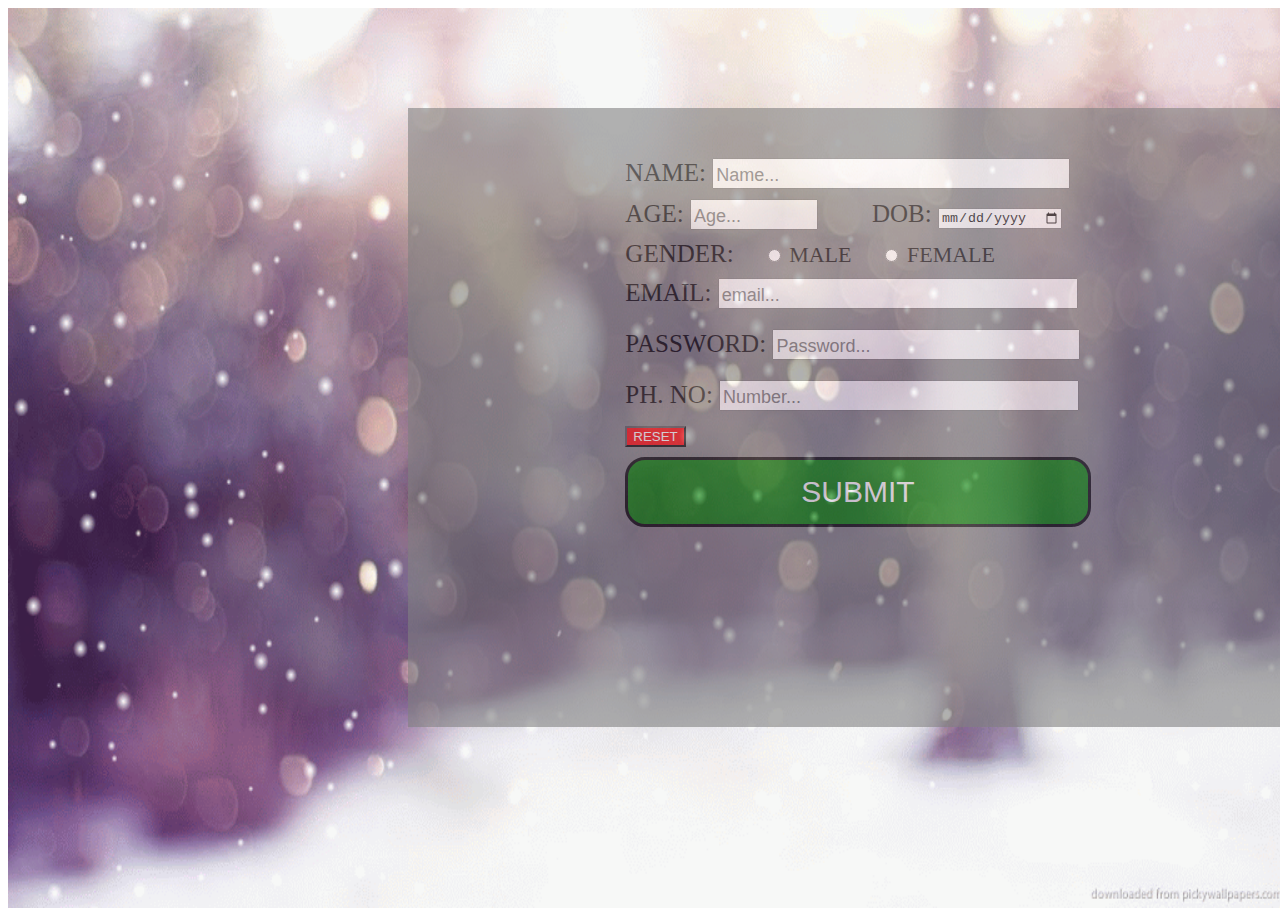
<file: index.html>
<!DOCTYPE html>
<html lang="en">
    <head>
        <meta charset="UTF-8">
    <meta name="viewport" content="width=device-width, initial-scale=1.0">
        <title>
            LOGIN PAGE
        </title>
        <link rel="stylesheet" href="main.css">
    </head>
    <body>
        <div class="background">
            <img src="images/background2.gif" style="width: 100%; height: 100%;">
        </div>
        
        
       
        <div class="main">
            
                <form action="submit.html">
                    <div class="name">
                        <label for="Name">NAME: </label>
                        <input class="input-name" type="text" id="Name" name="Name" placeholder="Name..." required>
                    </div>
                    <div>
                        <div class="age" style="display: inline-block">
                            <label for="age">AGE: </label>
                            <input class="input-age" type="number" placeholder="Age..." id="age" name="age" required min="10" max="100">
                        </div>
                        <div class="display" style="display: inline-block;margin-left: 50px;">
                            <label for="dob">DOB: </label>
                            <input class="input-display" type="date" placeholder="DD-MM-YYYY">
                        </div>
        
                    </div>
                    <div>
                        <p class="gender" style="display: inline-block;">GENDER:</p>
                        <div class="male" style="display: inline-block;">
                            <input type="radio" name="gender" id="male">
                            <label for="male">MALE</label>
                        </div>
                        
                        <div class="female" style="display: inline-block;">
                            <input type="radio" name="gender" id="FEMALE">
                            <label for="FEMALE">FEMALE</label>
            
                        </div>
        
                    </div>
                    
                    <div class="email">
                        <label for="email">EMAIL: </label>
                        <input class="input-email" type="email" id="email" name="email" placeholder="email..." required>
                    </div>
                    <div class="password">
                        <label for="password">PASSWORD: </label>
                        <input class="input-password" type="password" id="password" name="password" placeholder="Password..." required minlength="8">
                    </div>
                    <div class="phno">
                        <label for="PH:NO">PH. NO: </label>
                        <input class="input-phno" type="number" id="PH:NO" name="PH:NO" placeholder="Number..." maxlength="10">
                    </div>
                    <div>
                        <button class="reset" type="reset">RESET</button>
                    </div>
                    <div>
                        <button class="submit">SUBMIT</button>
                    </div>
            
            
                </form>
            
            
         
           
        </div>

    </body>
</html>
</file>
<file: main.css>
.background{
    position: absolute;
    font-family: Arial, Helvetica, sans-serif;
    height: 100%;
    width: 100%;
    display: flex;

}
.main{
    position: fixed;
    background-color: grey;
    display: inline-block;
    display: flex;
    padding: 50px 200px 200px 200px;
    opacity: 60%;
    justify-content: center;
    width: 500px;
    margin-right: 250px;
    margin-left: 400px;
    margin-top: 100px;
}
.name{
    font-size: 25px;
    font-weight: 500;
}
.input-name{
    width: 350px;
    margin-top: 0px;
    margin-bottom: 10px;
    padding-top: 5px;
    font-size: 18px;
}
.age{
    font-size: 25px;
    font-weight: 500;
}
.display{
    
    font-size: 25px;
    font-weight: 500;

}
.input-age{
    width: 120px;
    margin-top: 0px;
    margin-bottom: 10px;
    padding-top: 5px;
    font-size: 18px;
}
.input-display{
    margin-left: 0px;
    margin-top: 0px;
    margin-bottom: 10px;
}
.gender{
    font-size: 25px;
    font-weight: 500;
    margin-top: 0;
    margin-bottom: 10px;
}
.male{
    font-size: 22px;
    font-weight: 500;
    margin-top: 0;
    margin-bottom: 10px;
    margin-left: 25px;
}
.female{
    font-size: 22px;
    font-weight: 500;
    margin-top: 0;
    margin-bottom: 10px;
    margin-left: 25px;
}

.email,.password,.phno{
    font-size: 25px;
    font-weight: 500;
    margin-top: 0px;
    margin-bottom: 10px;
}
.input-password{
    width: 300px;
    margin-top: 0px;
    margin-bottom: 10px;
    padding-top: 5px;
    font-size: 18px;
}
.input-phno{
    width: 352px;
    margin-top: 0px;
    margin-bottom: 5px;
    padding-top: 5px;
    font-size: 18px;
}
.input-email{
    width: 352px;
    margin-top: 0px;
    margin-bottom: 10px;
    padding-top: 5px;
    font-size: 18px;
}
.submit{
    margin-top: 10px;
    padding: 15px 173px 15px 173px;
    font-size: 30px;
    background-color: green;
    border-radius: 20px;
    color: white;
    border: solid;
    border-color: black;
}
.submit:hover{
    cursor: pointer;
    background-color: darkgreen;
}
.reset{
    background-color: red;
    color: white;
}
.reset:hover{
    background-color: darkred;
}
</file>
